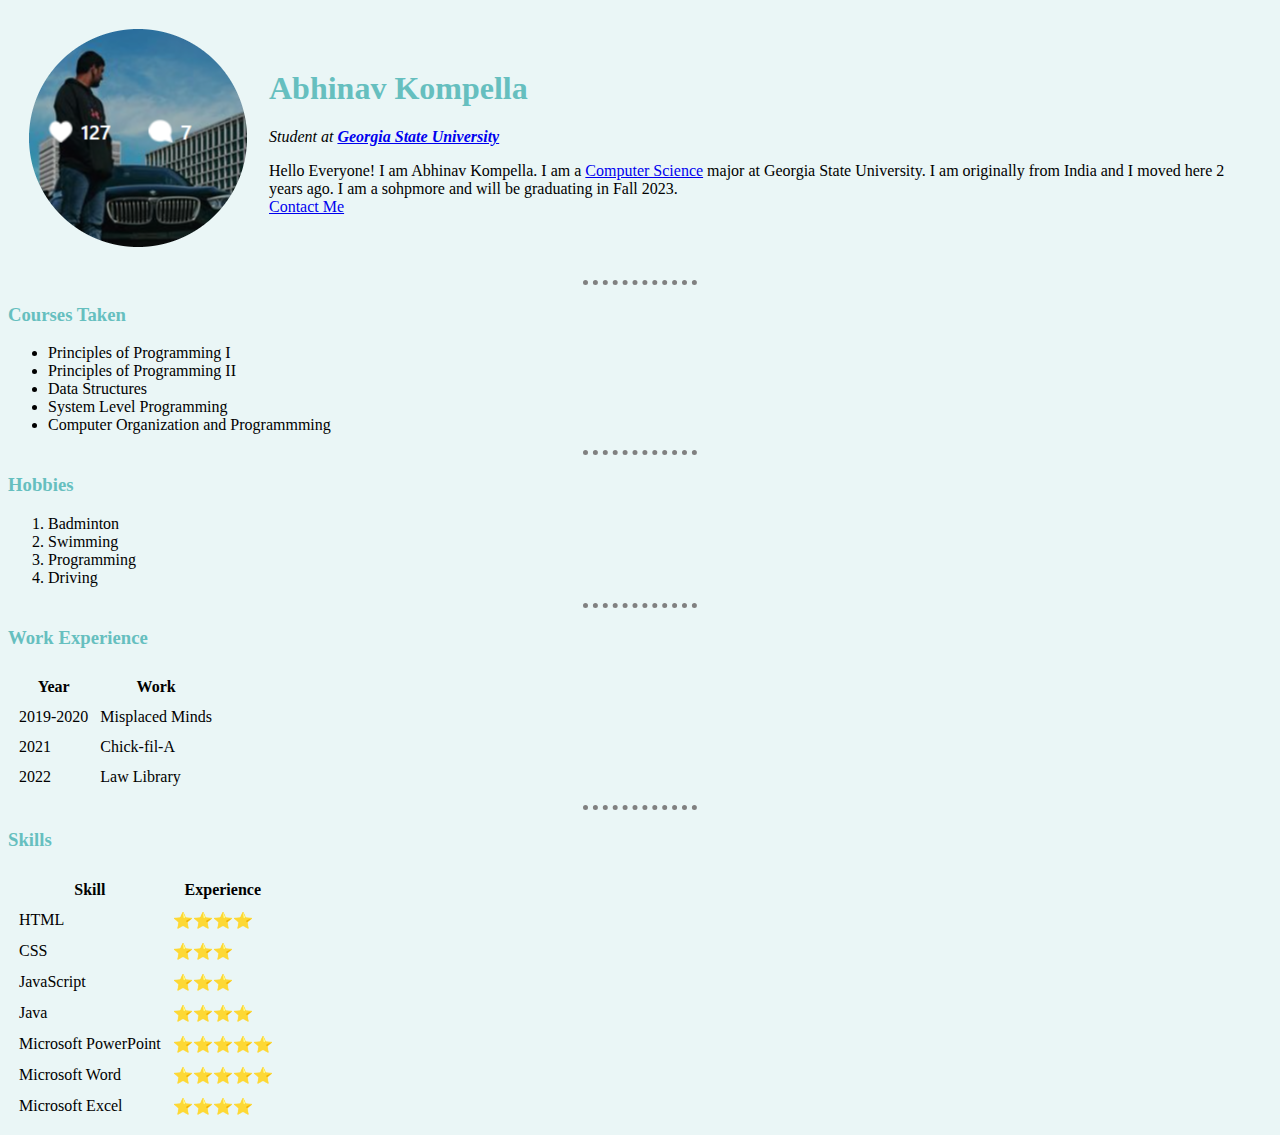
<file: index.html>
<!DOCTYPE html>
<html lang="en" dir="ltr">
  <head>
    <meta charset="utf-8">
    <title>Personal Site</title>
    <link rel="stylesheet" href="CSS/styles.css">
  </head>


  <body>
    <table cellspacing="20">
      <tr>
        <td><img src="Images/Abhinav.png" alt="Abhinav Profile Picture"></td>
        <td>
          <h1>Abhinav Kompella</h1>
          <p><em>Student at <strong><a href="https://www.gsu.edu/">Georgia State University</a></strong></em></p>
          <p>
            Hello Everyone! I am Abhinav Kompella. I am a <a href="https://cas.gsu.edu/program/computer-science-bs/">Computer Science</a> major at Georgia State University.
            I am originally from India and I moved here 2 years ago. I am a sohpmore and will be graduating in Fall 2023.<br><a href="contact.html">Contact Me</a>
          </p>
        </td>
      </tr>
    </table>

    <hr>

    <h3>Courses Taken</h3>
    <ul>
      <li>Principles of Programming I</li>
      <li>Principles of Programming II</li>
      <li>Data Structures</li>
      <li>System Level Programming</li>
      <li>Computer Organization and Programmming</li>
    </ul>

    <hr>

    <h3>Hobbies</h3>
    <ol>
      <li>Badminton</li>
      <li>Swimming</li>
      <li>Programming</li>
      <li>Driving</li>
    </ol>

    <hr>

    <h3>Work Experience</h3>
    <table cellspacing="10">
      <thead>
        <tr>
          <th>Year</th>
          <th>Work</th>
        </tr>
      </thead>
      <tbody>
        <tr>
          <td>2019-2020</td>
          <td>Misplaced Minds</td>
        </tr>
        <tr>
          <td>2021</td>
          <td>Chick-fil-A</td>
        </tr>
        <tr>
          <td>2022</td>
          <td>Law Library</td>
        </tr>
      </tbody>
    </table>

    <hr>

    <h3>Skills</h3>
    <table cellspacing="10">
      <thead>
        <tr>
          <th>Skill</th>
          <th>Experience</th>
        </tr>
      </thead>
      <tbody>
        <tr>
          <td>HTML</td>
          <td>⭐⭐⭐⭐</td>
        </tr>
        <tr>
          <td>CSS</td>
          <td>⭐⭐⭐</td>
        </tr>
        <tr>
          <td>JavaScript</td>
          <td>⭐⭐⭐</td>
        </tr>
        <tr>
          <td>Java</td>
          <td>⭐⭐⭐⭐</td>
        </tr>
        <tr>
          <td>Microsoft PowerPoint</td>
          <td>⭐⭐⭐⭐⭐</td>
        </tr>
        <tr>
          <td>Microsoft Word</td>
          <td>⭐⭐⭐⭐⭐</td>
        </tr>
        <tr>
          <td>Microsoft Excel</td>
          <td>⭐⭐⭐⭐</td>
        </tr>
      </tbody>
    </table>
  </body>
</html>
</file>
<file: CSS/styles.css>
body{
  background-color: #EAF6F6;
}

hr {
  border-style: none;
  border-top-style: dotted;
  width: 9%;
  border-color: grey;
  border-width: 5px;
}

h1, h3{

  color: #66BFBF;
}
</file>
